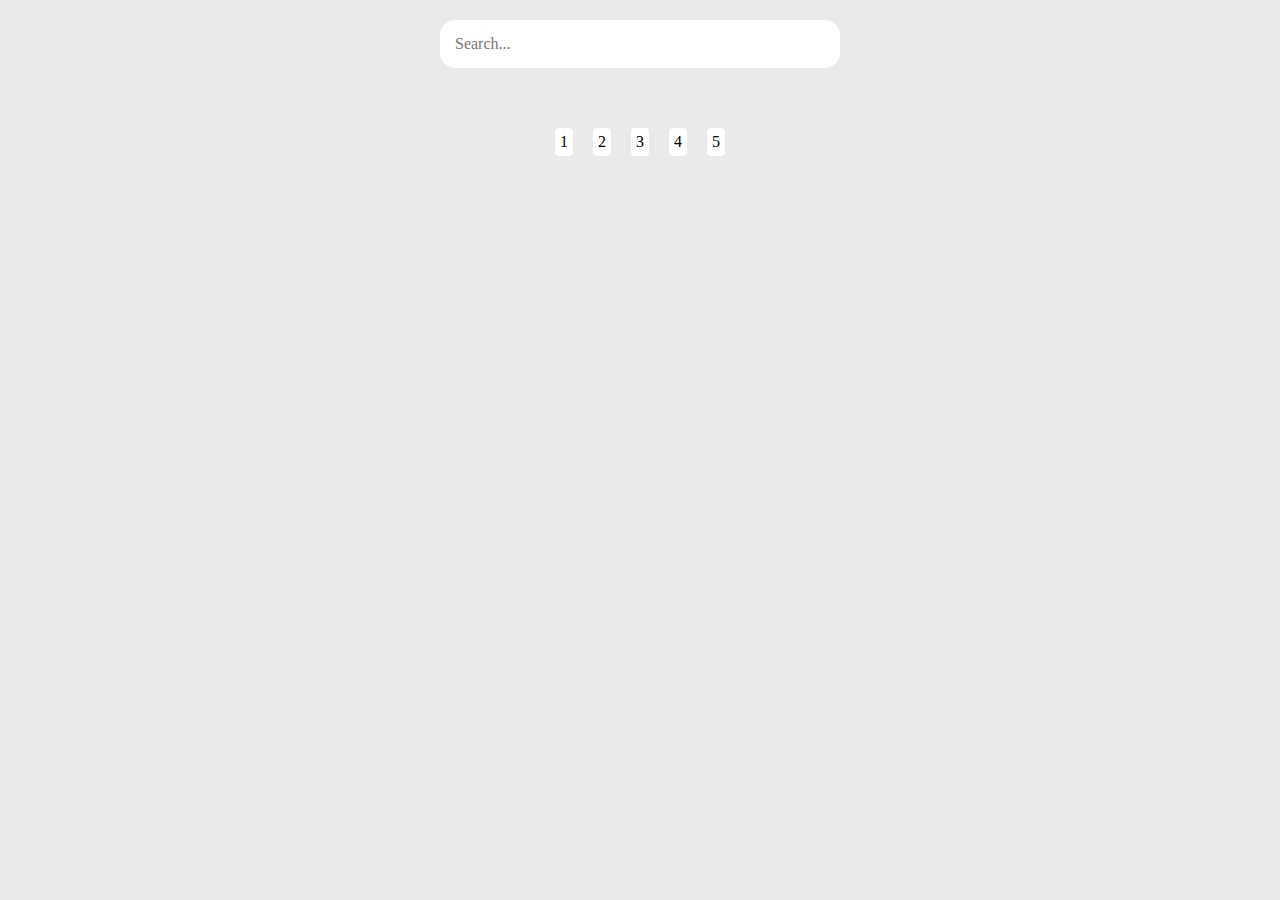
<file: index.html>
<!DOCTYPE html>
<html lang="en">
<head>
  <meta charset="UTF-8">
  <meta name="viewport" content="width=device-width, initial-scale=1.0">
  <link rel="stylesheet" href="./css/index.css">
  <title>Document</title>
</head>
<body>
  <div class="wrap">
    <form>
      <div class="form-group">
        <input oninput="filterSearch()" type="text" id="search" name="search" placeholder="Search...">
      </div>
    </form>

    <div id="root" class="root">
      
    </div>

    <nav class="nav">
      <ul class="nav__list">

      </ul>
    </nav>
  </div>
</body>

<script src="./script/index.js"></script>
</html>
</file>
<file: css/index.css>
/* Box sizing rules */
* {
  box-sizing: border-box;
  margin: 0;
  padding: 0;
}
*::before, *::after {
  box-sizing: border-box;
}

/* Prevent font size inflation */
html {
  -moz-text-size-adjust: none;
  -webkit-text-size-adjust: none;
  text-size-adjust: none;
}

/* Remove default margin in favour of better control in authored CSS */
body, h1, h2, h3, h4, p, figure, blockquote, dl, dd {
  margin: 0;
}

/* Remove list styles on ul, ol elements with a list role, which suggests default styling will be removed */
ul, li, dl {
  list-style: none;
}

/* Balance text wrapping on headings */
h1, h2, h3, h4 {
  text-wrap: balance;
}

/* A elements that don't have a class get default styles */
a:not([class]) {
  text-decoration-skip-ink: auto;
  color: currentColor;
}

/* Make images easier to work with */
img, picture {
  max-width: 100%;
  display: block;
}

/* Inherit fonts for inputs and buttons */
input, button, textarea, select {
  font: inherit;
}

/* Make sure textarea without a rows attribute are not tiny */
textarea:not([rows]) {
  min-height: 10em;
}

/* Anything that has been anchored to should have extra scroll margin */
:target {
  scroll-margin-block: 5ex;
}

body {
  background-color: #eaeaea;
}

.wrap {
  max-width: 1200px;
  width: 90%;
  margin: 0 auto;
  padding: 20px 0px;
  text-align: center;
}
.wrap .root {
  display: grid;
  grid-template-columns: repeat(auto-fit, minmax(250px, 1fr));
  gap: 20px;
  margin-bottom: 20px;
}

.form-group {
  max-width: 400px;
  width: 100%;
  margin: 0 auto;
  margin-bottom: 40px;
}
.form-group input {
  width: 100%;
  border: none;
  padding: 15px;
  border-radius: 15px;
}

.nav__list {
  display: flex;
  justify-content: center;
  gap: 20px;
}
.nav__item {
  padding: 5px;
  background-color: #fff;
  border-radius: 4px;
  cursor: pointer;
}
.nav__link {
  color: #000;
  text-decoration: none;
}

.character__card {
  display: flex;
  flex-direction: column;
  gap: 4px;
}
.character__card span {
  font-weight: bold;
}
</file>
